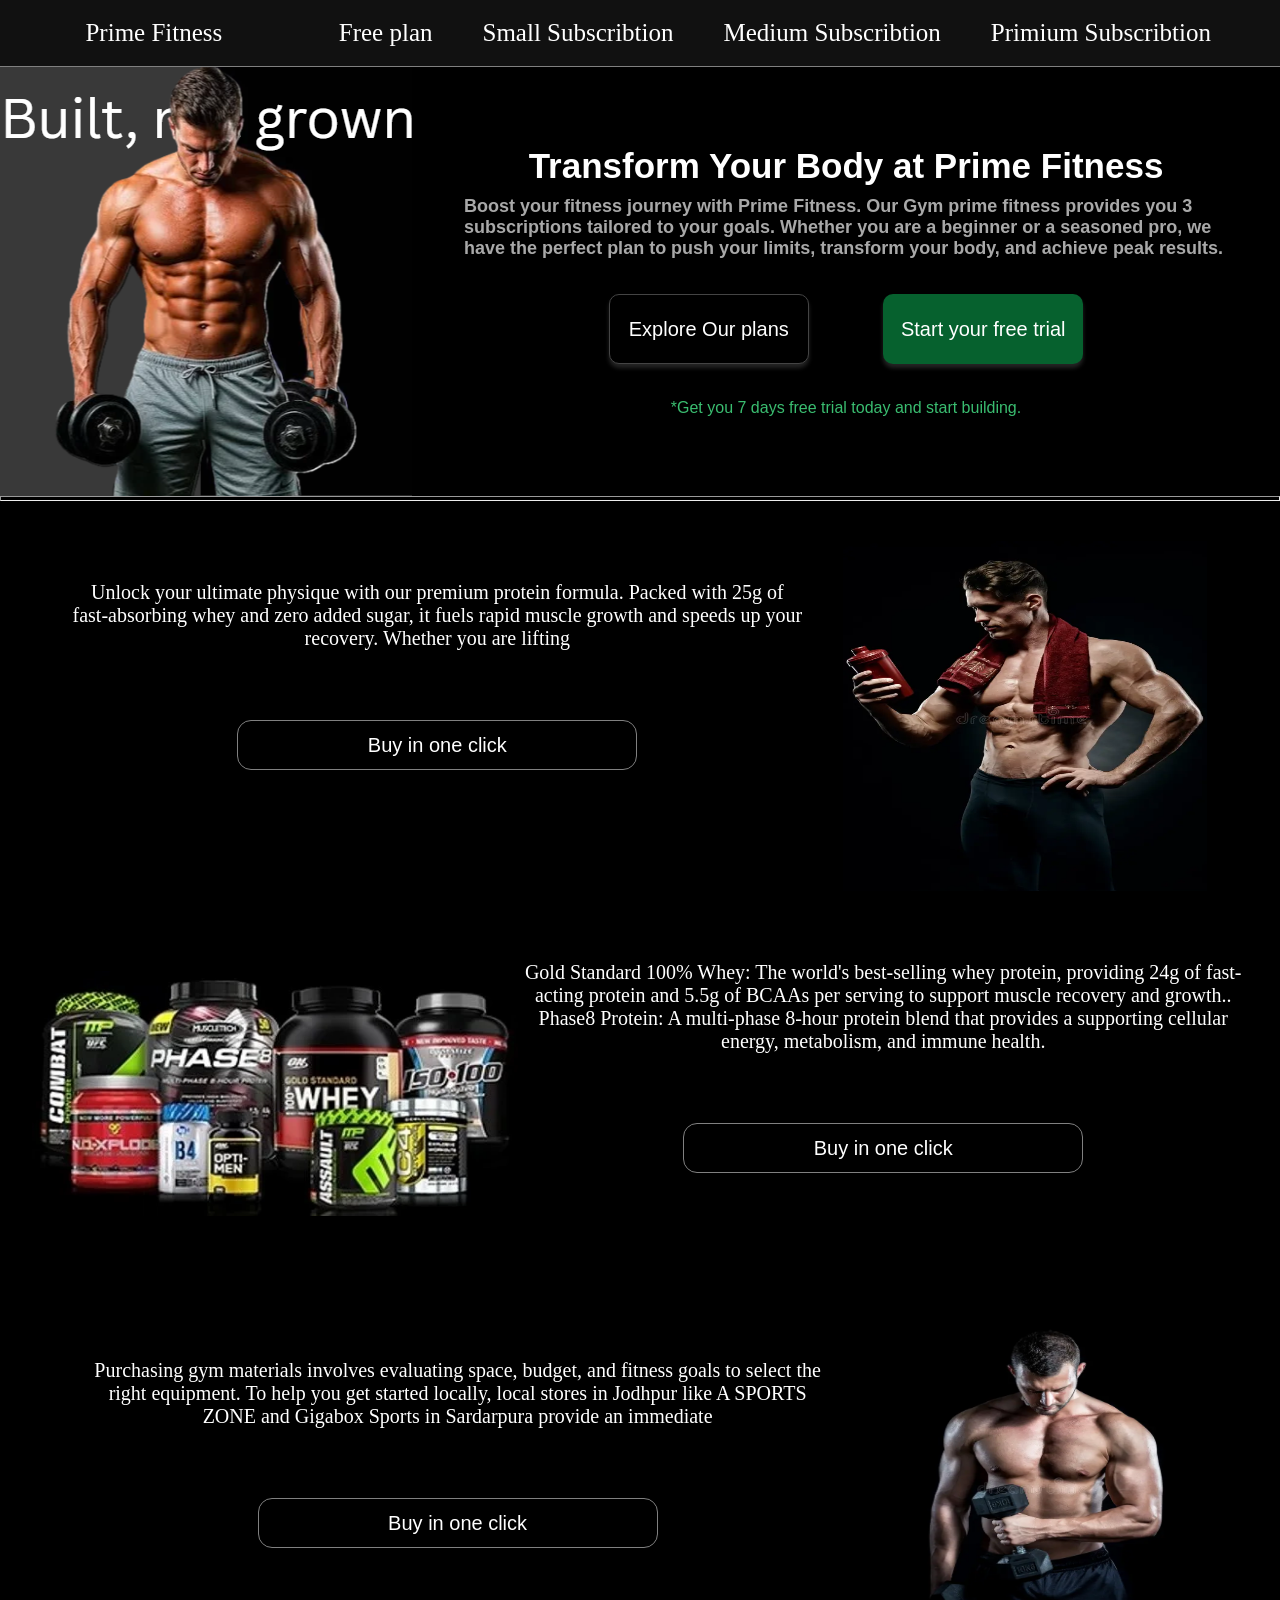
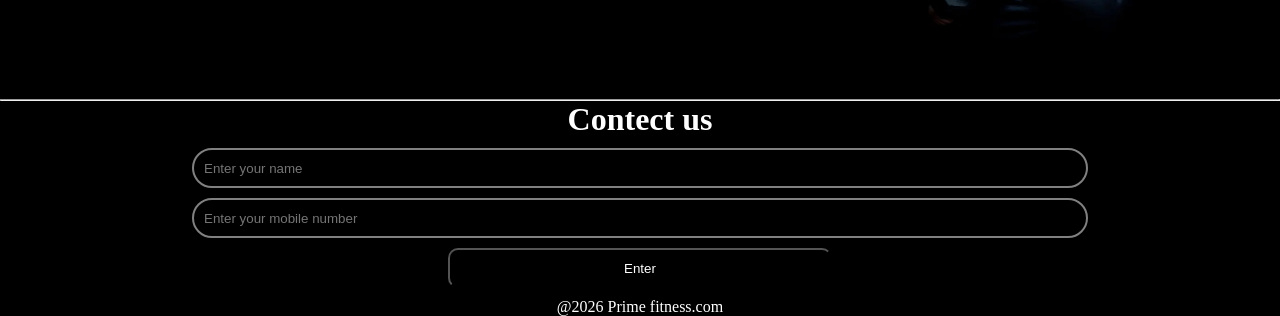
<file: index.html>
<!DOCTYPE html>
<html lang="en">

<head>
    <meta charset="UTF-8">
    <meta name="viewport" content="width=device-width, initial-scale=1.0">
    <title>GYM</title>
    <link rel="stylesheet" href="GYM.css">
</head>

<body>
    <nav>
        <ul class="sidebar" id="Sidebar">
            <li><a href="#" onclick="hideSidebar()"><img src="cut.svg" height="35px"></a></li>
            <li><a href="plans.html">Free plan</a></li>
            <li><a href="second_plan.html">Small Subscribtion</a></li>
            <li><a href="third_plan.html">Medium Subscribtion</a></li>
            <li><a href="fourth_plan.html">Primium Subscribtion</a></li>

        </ul>
        <ul>
            <li><a href="#">Prime Fitness</a></li>
            <li><a href="plans.html" id="hideinMobile">Free plan</a></li>
            <li><a href="second_plan.html" id="hideinMobile">Small Subscribtion</a></li>
            <li><a href="third_plan.html" id="hideinMobile">Medium Subscribtion</a></li>
            <li><a href="fourth_plan.html" id="hideinMobile">Primium Subscribtion</a></li>
            <li><a href="#" onclick="showSideBar()" id="menuBtn"><img src="menu.svg" height="35px"></a></li>
        </ul>
    </nav>
    <hero>
        <img src="front-page image.jpg" id="HeroImage">
        <div class="hero-text">
            <h1>Transform Your Body at Prime Fitness</h1>
            <h5>Boost your fitness journey with Prime Fitness. Our Gym prime fitness provides you 3
                subscriptions tailored to your goals. Whether you are a beginner or a seasoned pro, we have the perfect
                plan to push your limits, transform your body, and achieve peak results.</h5>
            <div id="heroBtn">
                <button>Explore Our plans</button>
                <button>Start your free trial</button>
            </div>
            <p style="color:rgb(58, 189, 112);">*Get you 7 days free trial today and start
                building.</p>
        </div>
    </hero>
    <hr style="height:5px">
    <section class="product-text">
        <div class="firstProd">
            <div class="first-text">
                <p>Unlock your ultimate physique with our premium protein formula. Packed with 25g of fast-absorbing
                    whey
                    and zero added sugar, it fuels rapid muscle growth and speeds up your recovery. Whether you are
                    lifting
                </p>
                <button>Buy in one click</button>
            </div>
            <img src="first_product.jpg" height="100%" width="30%">
        </div>
        <div class="firstProd">
            <br>
            <img src="second_product.jpg" height="70%" width="50%" style="margin-top:50px;">
            <div class="first-text">
                <p>Gold Standard 100% Whey: The world's best-selling whey protein, providing 24g of fast-acting protein
                    and 5.5g of BCAAs per serving to support muscle recovery and growth..<br>Phase8 Protein: A
                    multi-phase 8-hour protein blend that provides a
                    supporting cellular energy, metabolism, and immune health.
                </p>
                <button>Buy in one click</button>
            </div>
        </div>
        <br>
        <div class="firstProd">
            <div class="first-text">
                <p>Purchasing gym materials involves evaluating space, budget, and fitness goals to select the right
                    equipment. To help you get started locally, local stores in Jodhpur like A SPORTS ZONE and Gigabox
                    Sports in Sardarpura provide an immediate
                </p>
                <button>Buy in one click</button>
            </div>
            <img id="gym_prod" src="third_product.jpg" height="95%" width="25%">
        </div>
    </section>
    <hr>
    <footer>
        <h1>Contect us</h1>
        <input type="text" placeholder="Enter your name">
        <input type="text" placeholder="Enter your mobile number">
        <button>Enter</button>
        <p>@2026 Prime fitness.com</p>
    </footer>
</body>
<script src="GYM.js"></script>

</html>
</file>
<file: GYM.css>
* {
    padding: 0;
    margin: 0;
    box-sizing: border-box;
}

body {
    background-color: black;
}

nav {
    width: 100%;
    background-color: rgb(17, 17, 17);
}

nav ul {
    display: flex;
    justify-content: end;
    align-items: end;
    gap: 50px;
    padding: 19px;
    border-bottom: 1px solid grey;
}

nav li {
    list-style: none;
}

nav a {
    text-decoration: none;
    color: white;
    font-size: 25px;
}

nav li:first-child {
    margin: auto;
}

.sidebar {
    height: 100%;
    width: 70%;
    position: fixed;
    top: 0;
    background-color: rgba(160, 160, 160, 0.8);
    right: 0;
    display: none;
    flex-direction: column;
    justify-content: start;
    align-items: start;
    gap: 50px;
    backdrop-filter: blur(5px);
}

.sidebar a {
    width: 100%;
    height: 20px;
    font-size: 20px;
    padding: 20px;
}

.sidebar a:hover {
    background-color: grey;
}

.sidebar li:first-child {
    margin: 0px;
}

#menuBtn {
    display: none;
}

hero {
    display: flex;
}

hero h1 {
    color: rgb(255, 255, 255);
    font-size: 35px;
    margin-bottom: 10px;
}

.hero-text {
    font-family: sans-serif;
    display: flex;
    width: 100%;
    flex-direction: column;
    justify-content: center;
    align-items: center;
    color: rgb(168, 168, 168);
}


.hero-text h5 {
    width: 88%;
    font-size: 18px;
}

#HeroImage {
    height: 30%;
    margin: 0;
}

#heroBtn button {
    height: 70px;
    width: 200px;
    margin: 35px;
    background-color: rgb(6, 97, 46);
    border: none;
    border-radius: 10px;
    font-size: 20px;
    color: #ffffff;
    box-shadow: 0px 4px 4px rgb(36, 36, 36);
    transition-duration: 0.2s;
    transition-timing-function: ease-in;
    cursor: pointer;
}

#heroBtn button:first-child {
    background-color: rgb(0, 0, 0);
    color: white;
    border: 1px solid rgb(68, 68, 68);
}

#heroBtn button:hover {
    background-color: rgb(94, 255, 164);
    color: black;
}

#heroBtn button:active {
    transform: scale(0.9);
    transition-duration: 0.2s;
    transition-timing-function: ease;
}

.product-text {
    display: flex;
    flex-direction: column;
    justify-content: center;
    align-items: center;
    margin-top: 40px;
}

.product-text .firstProd {
    height: 350px;
    margin-bottom: 30px;
    display: flex;
    flex-direction: row;
    justify-content: space-evenly;
    width: 95%;
}

.product-text .first-text {
    color: white;
    text-align: center;
    margin-top: 40px;
    font-size: 20px;
    max-width: 60%;
}

.first-text button {
    margin-top: 70px;
    background-color: black;
    border: 1px solid grey;
    color: white;
    font-size: 20px;
    height: 50px;
    border-radius: 14px;
    width: 400px;
    cursor: pointer;
}

.first-text button:hover {
    background-color: rgb(62, 248, 142);
    transition-duration: 0.2s;
    transition-timing-function: ease-in;
    color: black;
}

.first-text button:active {
    transform: scale(0.8);
    transition-duration: 0.1s;
}

footer {
    width: 100%;
    display: flex;
    flex-direction: column;
    justify-content: start;
    align-items: center;
    color: white;
    gap: 10px;
}

footer input {
    height: 40px;
    width: 70%;
    border: 2px solid grey;
    border-radius: 10vh;
    background-color: black;
    color: grey;
    padding-left: 10px;
}

footer button {
    height: 40px;
    width: 30%;
    background-color: black;
    border-radius: 10px;
    color: white;
}

@media(max-width:768px) {
    #hideinMobile {
        display: none;
    }

    #menuBtn {
        display: flex;
    }

    nav ul {
        gap: 20px;
    }

    #HeroImage {
        height: 20%;
        width: 100%;
    }

    hero {
        display: flex;
        flex-direction: column;
    }

    .hero-text h1 {
        font-size: 20px;
        text-align: center;
        margin-top: 9px;
    }

    .hero-text h5 {
        font-size: 15px;
    }

    #heroBtn {
        width: 100%;
        display: flex;
        flex-direction: row;
        justify-content: center;
        align-items: center;
    }

    #heroBtn button {
        height: 50px;
        font-size: 15px;
    }

    .hero-text p {
        font-size: 10px;
        margin: 0;
        padding: 0;
    }

    .firstProd {
        display: flex;
        flex-direction: column;
    }

    .product-text .first-text {
        color: white;
        width: 50%;
        height: 300px;
        font-size: 14px;
    }

    .first-text button {
        height: 40px;
        width: 200px;
        margin-top: 20px;
    }

    .firstProd #gym_prod {
        height: 76%;
        width: 50%;
    }
}
</file>
